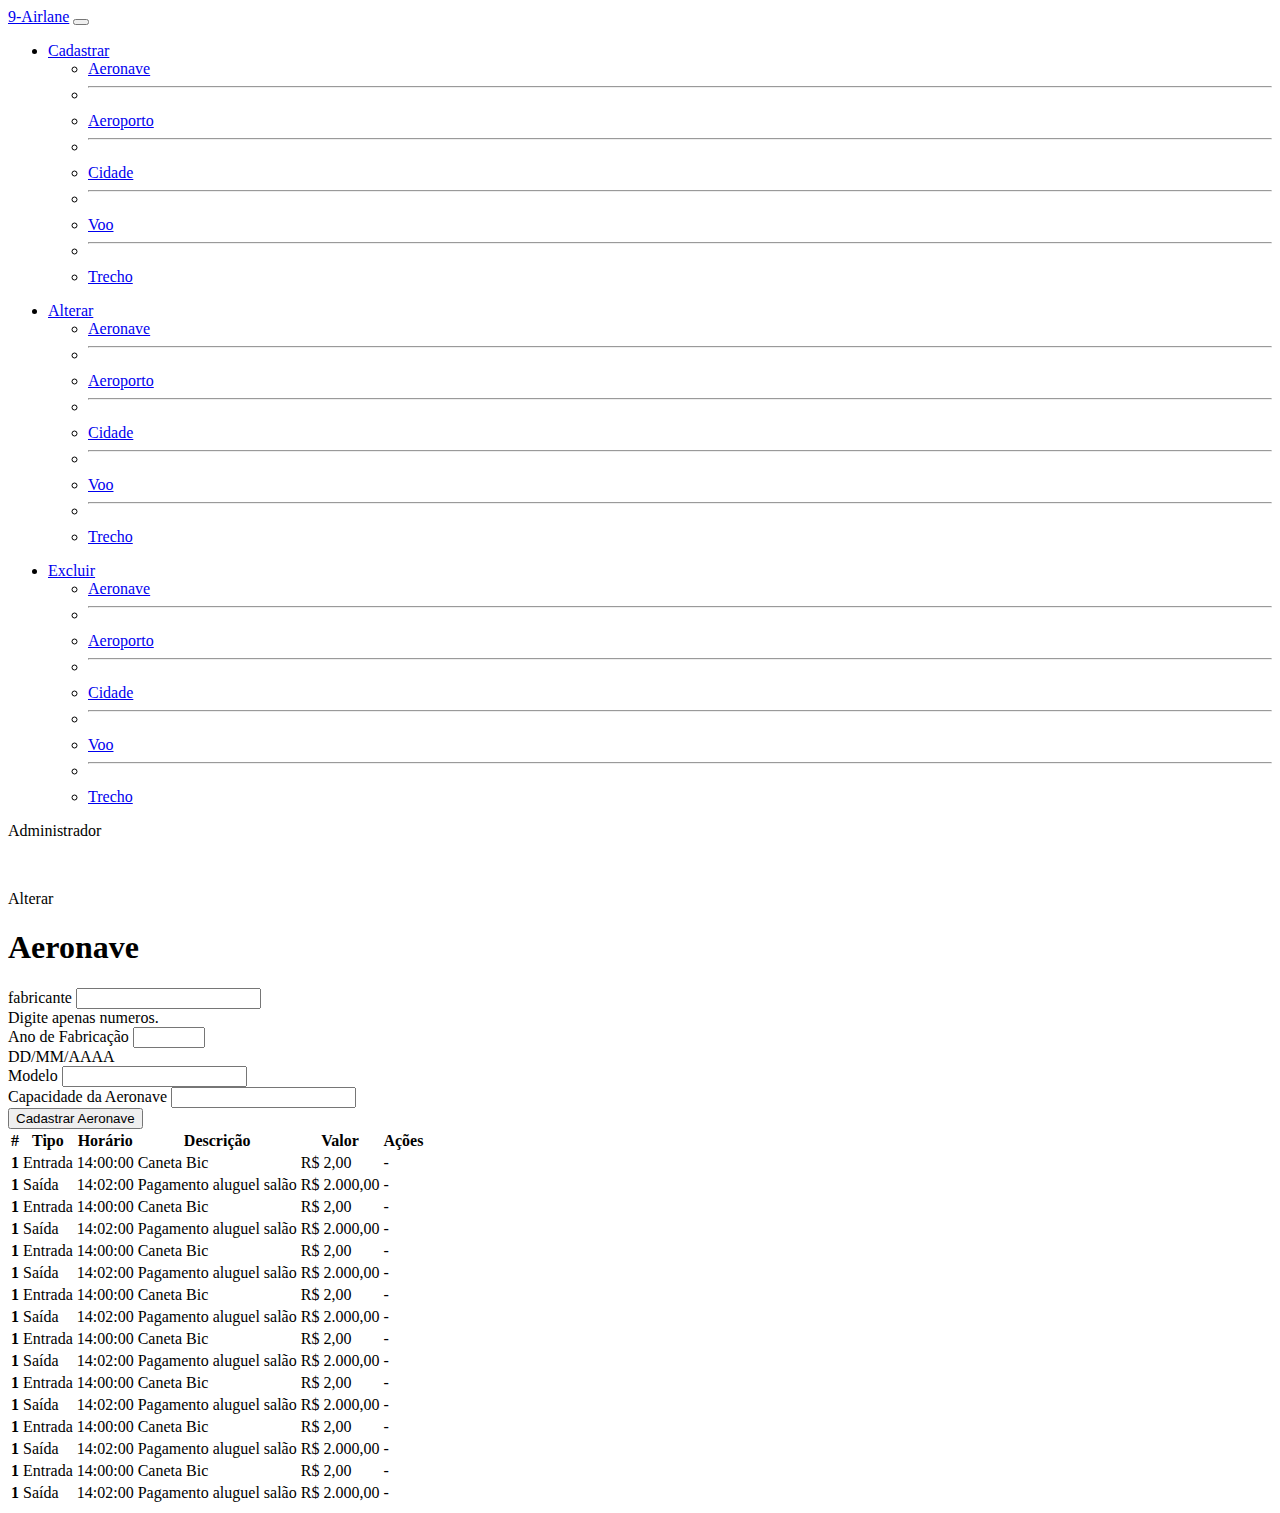
<file: adm/Alterar/Aaeronave.html>
<!-- made by Erico-->
<!DOCTYPE html>
<html lang="pt">
  <head>
    <meta charset="utf-8">
    <meta name="viewport" content="width=device-width, initial-scale=1">
    <title>Bootstrap demo</title>
    <link href="https://cdn.jsdelivr.net/npm/bootstrap@5.3.2/dist/css/bootstrap.min.css" rel="stylesheet" integrity="sha384-T3c6CoIi6uLrA9TneNEoa7RxnatzjcDSCmG1MXxSR1GAsXEV/Dwwykc2MPK8M2HN" crossorigin="anonymous">
    <script type="text/javascript" src="/js/script.js" defer></script>
  </head>
  <body data-bs-theme="dark">
    <script src="https://cdn.jsdelivr.net/npm/bootstrap@5.3.2/dist/js/bootstrap.bundle.min.js" integrity="sha384-C6RzsynM9kWDrMNeT87bh95OGNyZPhcTNXj1NW7RuBCsyN/o0jlpcV8Qyq46cDfL" crossorigin="anonymous"></script>
    <nav class="navbar navbar-expand-lg bg-body-tertiary">
        <div class="container-fluid"> <!-- container fluído é que um elemento vai ficar do lado do outro -->
          <a class="navbar-brand" href="/pagina_principal.html">9-Airlane</a>
          <button class="navbar-toggler" type="button" data-bs-toggle="collapse" data-bs-target="#navbarSupportedContent" aria-controls="navbarSupportedContent" aria-expanded="false" aria-label="Toggle navigation">
            <span class="navbar-toggler-icon"></span>
          </button>
          <div class="collapse navbar-collapse" id="navbarSupportedContent">
            <ul class="navbar-nav me-auto mb-2 mb-lg-0">
              <li class="nav-item dropdown">
                <a class="nav-link dropdown-toggle" href="#" role="button" data-bs-toggle="dropdown" aria-expanded="false">
                  Cadastrar
                </a>
                <ul class="dropdown-menu">
        
                  <li><a class="dropdown-item" href="/adm/Cadastro/CAeronave.html">Aeronave</a></li>
                  <li><hr class="dropdown-divider"></li>
                  <li><a class="dropdown-item" href="/adm/Cadastro/Caeroporto.html">Aeroporto</a></li>
                  <li><hr class="dropdown-divider"></li>
                  <li><a class="dropdown-item" href="/adm/Cadastro/CCidades.html">Cidade</a></li>
                  <li><hr class="dropdown-divider"></li>
                  <li><a class="dropdown-item" href="/adm/Cadastro/Cvoos.html">Voo</a></li>
                  <li><hr class="dropdown-divider"></li>
                  <li><a class="dropdown-item" href="/adm/Cadastro/Ctrecho.html">Trecho</a></li>
                
                </ul>
              </li>
            </ul>

            <ul class="navbar-nav me-auto mb-2 mb-lg-0">
              <li class="nav-item dropdown">
                <a class="nav-link dropdown-toggle" href="#" role="button" data-bs-toggle="dropdown" aria-expanded="false">
                  Alterar
                </a>
                <ul class="dropdown-menu">
        
               
                  <li><a class="dropdown-item" href="/adm/Cadastro/CAeronave.html">Aeronave</a></li>
                  <li><hr class="dropdown-divider"></li>
                  <li><a class="dropdown-item" href="/adm/Cadastro/Caeroporto.html">Aeroporto</a></li>
                  <li><hr class="dropdown-divider"></li>
                  <li><a class="dropdown-item" href="/adm/Cadastro/CCidades.html">Cidade</a></li>
                  <li><hr class="dropdown-divider"></li>
                  <li><a class="dropdown-item" href="/adm/Cadastro/Cvoos.html">Voo</a></li>
                  <li><hr class="dropdown-divider"></li>
                  <li><a class="dropdown-item" href="/adm/Cadastro/Ctrecho.html">Trecho</a></li>
                
                </ul>
              </li>
            </ul>

            <ul class="navbar-nav me-auto mb-2 mb-lg-0">
              <li class="nav-item dropdown">
                <a class="nav-link dropdown-toggle" href="#" role="button" data-bs-toggle="dropdown" aria-expanded="false">
                  Excluir
                </a>
                <ul class="dropdown-menu">
        
                
                  <li><a class="dropdown-item" href="/adm/Cadastro/CAeronave.html">Aeronave</a></li>
                  <li><hr class="dropdown-divider"></li>
                  <li><a class="dropdown-item" href="/adm/Cadastro/Caeroporto.html">Aeroporto</a></li>
                  <li><hr class="dropdown-divider"></li>
                  <li><a class="dropdown-item" href="/adm/Cadastro/CCidades.html">Cidade</a></li>
                  <li><hr class="dropdown-divider"></li>
                  <li><a class="dropdown-item" href="/adm/Cadastro/Cvoos.html">Voo</a></li>
                  <li><hr class="dropdown-divider"></li>
                  <li><a class="dropdown-item" href="/adm/Cadastro/Ctrecho.html">Trecho</a></li>
                
                </ul>
              </li>
            </ul>
            <span class="navbar-text" style="margin-right: 10px">
                Administrador
              </span>
          </div>
        </div>
    </nav>
    <div class="container" style="margin-top:50px">
        <div class="rox">
            <div class="tituloFuncao"><span>Alterar</span><h1>Aeronave</h1></div>
        </div>
        <div class="row">
          <div class="col-md-4"> <!-- md-4 é o tamanho da tabelha, são 12 unidades ao todo -->
            <!-- aqui vai o form -->
            <form>
             <div  id="aeronaves" class="form-container">
                <div class="mb-3">
                  <label for="txtValor" class="form-label">fabricante</label>   
                  <input type="text" class="form-control" id="fabricante" aria-describedby="emailHelp">
                  <div id="valorHelp" class="form-text">Digite apenas numeros.</div>
                </div>
                <div class="mb-3">
                    <label for="txtValor" class="form-label">Ano de Fabricação</label>
                    <input type="number" class="form-control" id="ano_de_fabricação" aria-describedby="emailHelp" min="0" max="2025" maxlength="4">
                    <div id="valorHelp" class="form-text">DD/MM/AAAA</div>
                  </div>
                <div class="mb-3">
                  <label for="txtDescricao" class="form-label">Modelo</label>
                  <input type="text" class="form-control" id="modelo">
                </div>
                <div class="mb-3">
                    <label for="txtDescricao" class="form-label">Capacidade da Aeronave</label>
                    <input type="text" class="form-control" id="qtdAssento">
                  </div>
                <button   id="btncadastro" >Cadastrar Aeronave</button>
              </div>
              </form>
          </div>
          <div class="col-md-8">
            <!-- aqui vai a tabela de lançamentos -->
            <table class="table table-dark table-striped">
                <thead>
                  <tr>
                    <th scope="col">#</th>
                    <th scope="col">Tipo</th>
                    <th scope="col">Horário</th>
                    <th scope="col">Descrição</th>
                    <th scope="col" class="text-end">Valor</th>
                    <th scope="col" class="text-center">Ações</th>
                  </tr>
                </thead>
                <tbody>
                  <tr>
                    <th scope="row">1</th>
                    <td>Entrada</td>
                    <td>14:00:00</td>
                    <td>Caneta Bic</td>
                    <td class="text-end">R$ 2,00</td>
                    <td class="text-center">-</td>
                  </tr>
                  <tr>
                    <th scope="row">1</th>
                    <td>Saída</td>
                    <td>14:02:00</td>
                    <td>Pagamento aluguel salão</td>
                    <td class="text-end">R$ 2.000,00</td>
                    <td class="text-center">-</td>
                  </tr>
                  <tr>
                    <th scope="row">1</th>
                    <td>Entrada</td>
                    <td>14:00:00</td>
                    <td>Caneta Bic</td>
                    <td class="text-end">R$ 2,00</td>
                    <td class="text-center">-</td>
                  </tr>
                  <tr>
                    <th scope="row">1</th>
                    <td>Saída</td>
                    <td>14:02:00</td>
                    <td>Pagamento aluguel salão</td>
                    <td class="text-end">R$ 2.000,00</td>
                    <td class="text-center">-</td>
                  </tr>
                  <tr>
                    <th scope="row">1</th>
                    <td>Entrada</td>
                    <td>14:00:00</td>
                    <td>Caneta Bic</td>
                    <td class="text-end">R$ 2,00</td>
                    <td class="text-center">-</td>
                  </tr>
                  <tr>
                    <th scope="row">1</th>
                    <td>Saída</td>
                    <td>14:02:00</td>
                    <td>Pagamento aluguel salão</td>
                    <td class="text-end">R$ 2.000,00</td>
                    <td class="text-center">-</td>
                  </tr>
                  <tr>
                    <th scope="row">1</th>
                    <td>Entrada</td>
                    <td>14:00:00</td>
                    <td>Caneta Bic</td>
                    <td class="text-end">R$ 2,00</td>
                    <td class="text-center">-</td>
                  </tr>
                  <tr>
                    <th scope="row">1</th>
                    <td>Saída</td>
                    <td>14:02:00</td>
                    <td>Pagamento aluguel salão</td>
                    <td class="text-end">R$ 2.000,00</td>
                    <td class="text-center">-</td>
                  </tr>
                  <tr>
                    <th scope="row">1</th>
                    <td>Entrada</td>
                    <td>14:00:00</td>
                    <td>Caneta Bic</td>
                    <td class="text-end">R$ 2,00</td>
                    <td class="text-center">-</td>
                  </tr>
                  <tr>
                    <th scope="row">1</th>
                    <td>Saída</td>
                    <td>14:02:00</td>
                    <td>Pagamento aluguel salão</td>
                    <td class="text-end">R$ 2.000,00</td>
                    <td class="text-center">-</td>
                  </tr>
                  <tr>
                    <th scope="row">1</th>
                    <td>Entrada</td>
                    <td>14:00:00</td>
                    <td>Caneta Bic</td>
                    <td class="text-end">R$ 2,00</td>
                    <td class="text-center">-</td>
                  </tr>
                  <tr>
                    <th scope="row">1</th>
                    <td>Saída</td>
                    <td>14:02:00</td>
                    <td>Pagamento aluguel salão</td>
                    <td class="text-end">R$ 2.000,00</td>
                    <td class="text-center">-</td>
                  </tr>
                  <tr>
                    <th scope="row">1</th>
                    <td>Entrada</td>
                    <td>14:00:00</td>
                    <td>Caneta Bic</td>
                    <td class="text-end">R$ 2,00</td>
                    <td class="text-center">-</td>
                  </tr>
                  <tr>
                    <th scope="row">1</th>
                    <td>Saída</td>
                    <td>14:02:00</td>
                    <td>Pagamento aluguel salão</td>
                    <td class="text-end">R$ 2.000,00</td>
                    <td class="text-center">-</td>
                  </tr>
                  <tr>
                    <th scope="row">1</th>
                    <td>Entrada</td>
                    <td>14:00:00</td>
                    <td>Caneta Bic</td>
                    <td class="text-end">R$ 2,00</td>
                    <td class="text-center">-</td>
                  </tr>
                  <tr>
                    <th scope="row">1</th>
                    <td>Saída</td>
                    <td>14:02:00</td>
                    <td>Pagamento aluguel salão</td>
                    <td class="text-end">R$ 2.000,00</td>
                    <td class="text-center">-</td>
                  </tr>
                </tbody>
              </table>
          </div>
        </div>
      </div>
  </body>
</html>
</file>
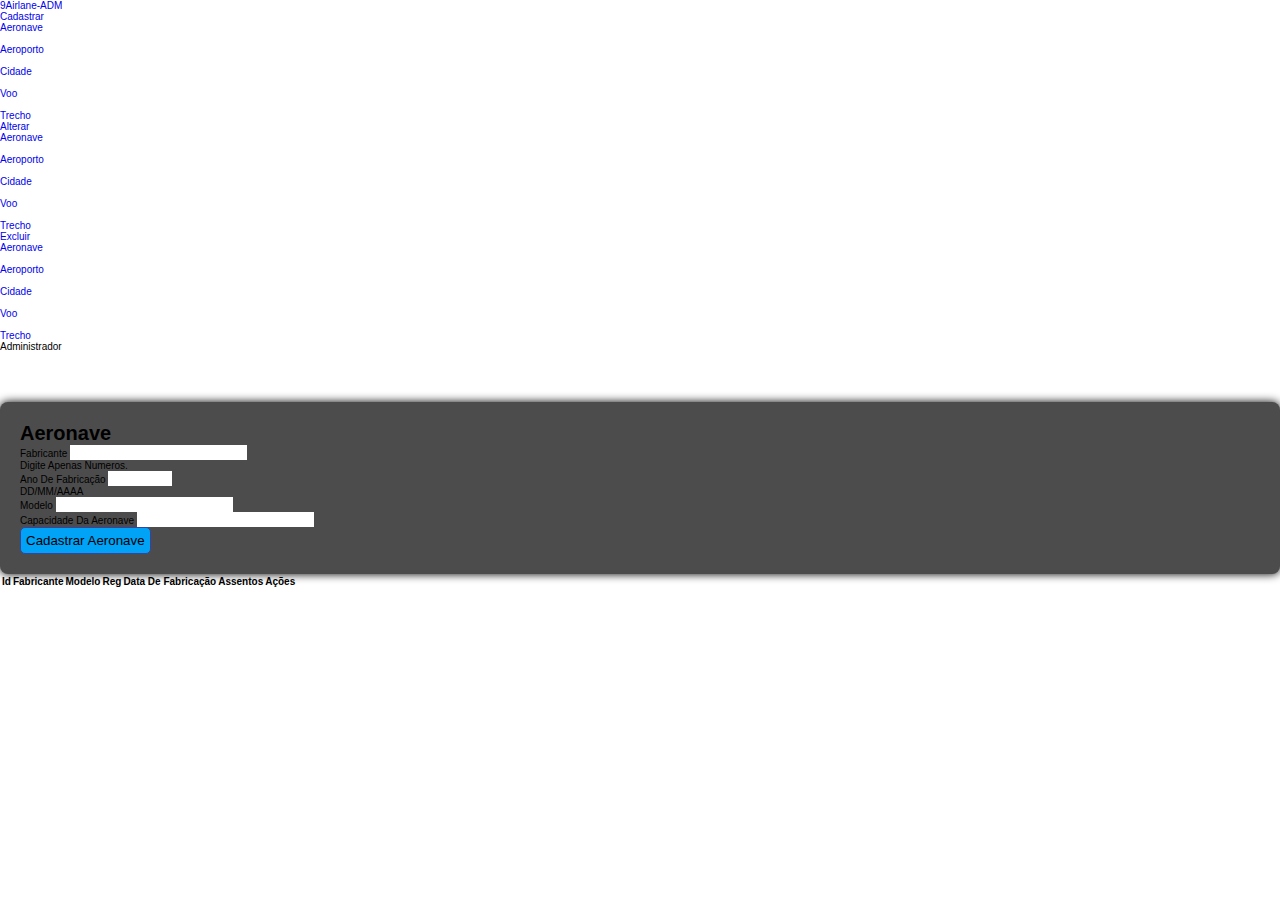
<file: adm/Cadastro/CAeronave.html>
<!-- all code was (Made by Vitor Hugo Amaro) -->
<!DOCTYPE html>
<html lang="pt">
  <head> <!-- CABEÇALHO DO PROJETO-->
    <meta charset="utf-8">
    <meta name="viewport" content="width=device-width, initial-scale=1">
    <link rel="icon" href="/index/image/airplane-solid (2).svg" type="image/x-icon">

    <title>Aeronave.adm</title> <!--nome da pagina-->
    <!-- links de referencias 
    - bootraps
    - javascripr -> alguns estão no index/js/script.js r outras estão vinculadas no bootstrap
    - css  -> alguns estilos estão no index/css/stylr.css e outras estão vinculadas ao bootstrap-->
    <link href="https://cdn.jsdelivr.net/npm/bootstrap@5.3.2/dist/css/bootstrap.min.css" rel="stylesheet" integrity="sha384-T3c6CoIi6uLrA9TneNEoa7RxnatzjcDSCmG1MXxSR1GAsXEV/Dwwykc2MPK8M2HN" crossorigin="anonymous">
    <script type="text/javascript" src="/js/script.js" defer></script>
    <link rel="stylesheet" href="/index/css/style.css" />
  </head>  <!-- FIM DO HEAD ===============================================================================================================================================================-->
  <!-- AQUI COMEÇA O BODY ========================================================================================================================================================-->
  <body data-bs-theme="dark"> <!-- CORPO DO PROJETO-->
    <script src="https://cdn.jsdelivr.net/npm/bootstrap@5.3.2/dist/js/bootstrap.bundle.min.js" integrity="sha384-C6RzsynM9kWDrMNeT87bh95OGNyZPhcTNXj1NW7RuBCsyN/o0jlpcV8Qyq46cDfL" crossorigin="anonymous"></script>
  <!-- COMEÇO DO  NAVBAR ==========================================================================================================================================================-->  
    <nav class="navbar navbar-expand-lg bg-body-tertiary"> 
        <div class="container-fluid"> <!-- container fluído é que um elemento vai ficar do lado do outro -->
          <a class="navbar-brand" href="/pagina_principal.html">9Airlane-ADM</a><!-- esra titulo esta programado para quando for clicado voltar para pagina principal, atraves do href, tendo em vista que ele é um hiperlink-->
          <button class="navbar-toggler" type="button" data-bs-toggle="collapse" data-bs-target="#navbarSupportedContent" aria-controls="navbarSupportedContent" aria-expanded="false" aria-label="Toggle navigation">
            <span class="navbar-toggler-icon"></span>  <!-- BOTÃO TIPO DOWNDROPP COM INFORMAÇÕES QUE CONTEM OUTRAS PÁGINAS DE CADASTRO-->
          </button>
          <div class="collapse navbar-collapse" id="navbarSupportedContent">
            <ul class="navbar-nav me-auto mb-2 mb-lg-0">
              <li class="nav-item dropdown">
                <a class="nav-link dropdown-toggle" href="#" role="button" data-bs-toggle="dropdown" aria-expanded="false">
                  Cadastrar
                </a> 
                <!-- TABELA QUE VEM OS HIPERSLINKS DAS OUTRAS PAGINAS-->
                <ul class="dropdown-menu">
                  <li><a class="dropdown-item" href="/adm/Cadastro/CAeronave.html">Aeronave</a></li>
                  <li><hr class="dropdown-divider"></li>
                  <li><a class="dropdown-item" href="/adm/Cadastro/Caeroporto.html">Aeroporto</a></li>
                  <li><hr class="dropdown-divider"></li>
                  <li><a class="dropdown-item" href="/adm/Cadastro/CCidades.html">Cidade</a></li>
                  <li><hr class="dropdown-divider"></li>
                  <li><a class="dropdown-item" href="/adm/Cadastro/Cvoos.html">Voo</a></li>
                  <li><hr class="dropdown-divider"></li>
                  <li><a class="dropdown-item" href="/adm/Cadastro/Ctrecho.html">Trecho</a></li>
                
                </ul>
              </li>
            </ul>

            <ul class="navbar-nav me-auto mb-2 mb-lg-0">
              <li class="nav-item dropdown">
                <a class="nav-link dropdown-toggle" href="#" role="button" data-bs-toggle="dropdown" aria-expanded="false">
                  Alterar
                </a>
                <ul class="dropdown-menu">
        
               
                  <li><a class="dropdown-item" href="/adm/Cadastro/CAeronave.html">Aeronave</a></li>
                  <li><hr class="dropdown-divider"></li>
                  <li><a class="dropdown-item" href="/adm/Cadastro/Caeroporto.html">Aeroporto</a></li>
                  <li><hr class="dropdown-divider"></li>
                  <li><a class="dropdown-item" href="/adm/Cadastro/CCidades.html">Cidade</a></li>
                  <li><hr class="dropdown-divider"></li>
                  <li><a class="dropdown-item" href="/adm/Cadastro/Cvoos.html">Voo</a></li>
                  <li><hr class="dropdown-divider"></li>
                  <li><a class="dropdown-item" href="/adm/Cadastro/Ctrecho.html">Trecho</a></li>
                
                </ul>
              </li>
            </ul>

            <ul class="navbar-nav me-auto mb-2 mb-lg-0">
              <li class="nav-item dropdown">
                <a class="nav-link dropdown-toggle" href="#" role="button" data-bs-toggle="dropdown" aria-expanded="false">
                  Excluir
                </a>
                <ul class="dropdown-menu">
        
                
                  <li><a class="dropdown-item" href="/adm/Cadastro/CAeronave.html">Aeronave</a></li>
                  <li><hr class="dropdown-divider"></li>
                  <li><a class="dropdown-item" href="/adm/Cadastro/Caeroporto.html">Aeroporto</a></li>
                  <li><hr class="dropdown-divider"></li>
                  <li><a class="dropdown-item" href="/adm/Cadastro/CCidades.html">Cidade</a></li>
                  <li><hr class="dropdown-divider"></li>
                  <li><a class="dropdown-item" href="/adm/Cadastro/Cvoos.html">Voo</a></li>
                  <li><hr class="dropdown-divider"></li>
                  <li><a class="dropdown-item" href="/adm/Cadastro/Ctrecho.html">Trecho</a></li>
                
                </ul>
              </li>
            </ul>
            <span class="navbar-text" style="margin-right: 10px">
                Administrador
              </span>
          </div>
          
        </div>
    </nav>
  <!--  FIM DA NAVBAR ============================================================================================================================================================== -->
<!--  FORMULARIO DE CADASTRO ======================================================================================================================================================= -->
    <div class="container" style="margin-top:50px;"> <!--CONTANIER GLOBAL (QUE ENGLOBA TOADAS AS DIVS)-->
        
        <div class="row"><!-- LINHAS DE DADOS-->
          <div class="col-md-4" style=" background-color: rgb(76, 76, 76);
          padding: 20px;
          border-radius: 8px;
          box-shadow: 0 0 10px black;
          border:black">
          <div class="rox"> <!-- LINHA DE TITULO-->
            <h1>Aeronave</h1>
          </div> <!-- md-4 é o tamanho da tabelha, são 12 unidades ao todo -->
            <form > <!-- INICO DO FORMULARIO-->
<!--  CONTANIER DA AERONAVE ----------------------------------------------------------------------------------------------------------------------------------------------------->
<!-- TODAS AS AS INFORMAÇÕES TEM SUAS PRÓPRIAS DIVIS PRA SER MANIPULADAS DE FORMA SINGULAR, MENOS O BOTÃO QUE TEM SEU PAI ESTE CONTANIER -->
             <div  id="aeronaves" class="form-container">
                <div class="mb-3 styu">  <!--CONTANIER DO FABRICANTE FICA AQUI-->
                  <label for="txtValor" class="form-label">fabricante</label>   
                  <input type="text" class="form-control" id="fabricante" aria-describedby="emailHelp">
                  <div id="valorHelp" class="form-text">Digite apenas numeros.</div>
                </div>
                <div class="mb-3"> <!-- CONTANIER DO ANO DE FABRICAÇÃO-->
                <label for="txtValor" class="form-label">Ano de Fabricação</label> 
                    <input type="number" class="form-control" id="ano_de_fabricação" aria-describedby="emailHelp" min="0" max="2025" maxlength="4">
                    <div id="valorHelp" class="form-text">DD/MM/AAAA</div>
                  </div>
                <div class="mb-3"><!-- CONTANIER DO MODELO-->
                  <label for="txtDescricao" class="form-label">Modelo</label>
                  <input type="text" class="form-control" id="modelo">
                </div>
                <div class="mb-3"><!-- CONTANIER DO QUANTIDA DE ASSENTOS-->
                    <label for="txtDescricao" class="form-label">Capacidade da Aeronave</label>
                    <input type="text" class="form-control" id="qtdAssento">
                  </div>
                <button class="btncadastro"  id="btncadastro" >Cadastrar Aeronave</button>
              </div>
              </form>
          </div>
<!--  FIM DO  CONTANIER DA AERONAVE --------------------------------------------------------------------------------------------------------------------------------------------- -->

<!--  TABELA DE CONSULTA E AÇÕES DAS INFORMAÇÕES ================================================================================================================================ -->
          <div class="col-md-8" style="border:1px; " ><!-- CONTANIER DA TABELA-->
            <!-- aqui vai a tabela de lançamentos -->
            <table class="table table-dark table-striped" id="listagem-aeronaves">
<!--  COLUNA DA TABELA--> <thead>
                  <tr>
                    <th scope="col">Id</th>
                    <th scope="col">Fabricante</th>
                    <th scope="col">modelo</th>
                    <th scope="col" class="text-center">Reg</th>
                    <th scope="col" class="text-start">data de fabricação</th>
                    <th scope="col" class="text-center">Assentos</th>
                    <th scope="col" class="text-center">Ações</th>
                  </tr>
                </thead> 
<!-- LINHAS DA TABELA--> <tbody id="aeronave"> <!--AS INFORMAÇÕES SERAM ACRESENTADAS DINAMICAMENTE ATRÁVES DO CODIGO  /JS/SCRIPT.JS-->
                </tbody>
              </table>
          </div>
        </div>
      </div>
  </body>
</html>
</file>
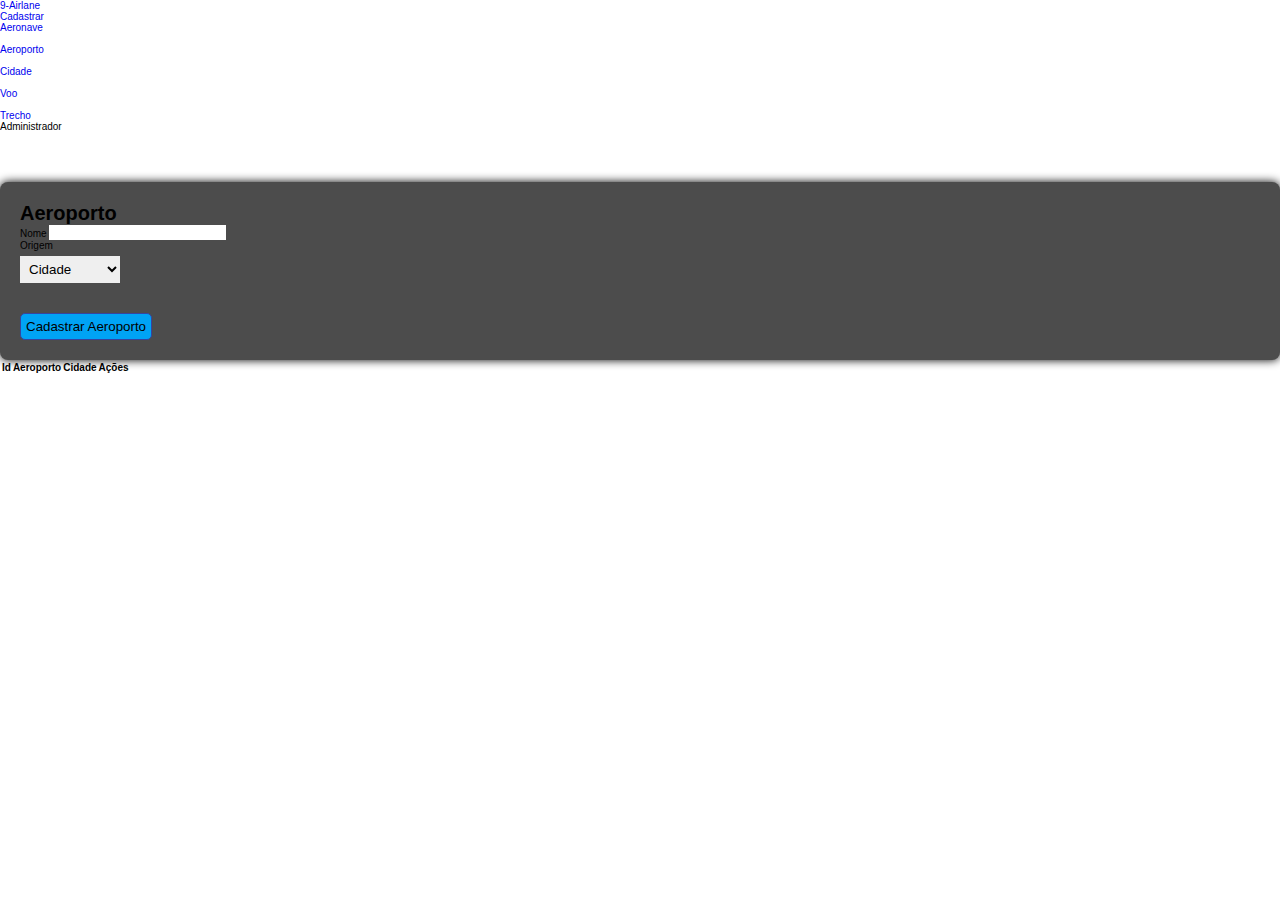
<file: adm/Cadastro/Caeroporto.html>
<!-- all code was (Made by Vitor Hugo Amaro) -->
<!DOCTYPE html>
<html lang="pt">
  <head><!-- INÍCIO DO CABEÇALHO ==================================================================================================================================================-->
    <meta charset="utf-8">
    <meta name="viewport" content="width=device-width, initial-scale=1">
    <title>aeroporto.adm</title>
    <!-- DECLARAÇÃO DE LIKS DE REFERÊNCIA
      - BOOTSTRAP
      - JAVASCRIPT -> Algmas Funçoes estão ligadas ao bootstrap e outras esão ligadas a pagina index/js/javascript.js
      a declaração do javascript bootstrap esta no <body>
           -->
    <link href="https://cdn.jsdelivr.net/npm/bootstrap@5.3.2/dist/css/bootstrap.min.css" rel="stylesheet" integrity="sha384-T3c6CoIi6uLrA9TneNEoa7RxnatzjcDSCmG1MXxSR1GAsXEV/Dwwykc2MPK8M2HN" crossorigin="anonymous">
    <link rel="stylesheet" href="/index/css/style.css">
    <link rel="icon" href="/index/image/airplane-solid (2).svg" type="image/x-icon">
    <script type="text/javascript" src="/js/aeroporto.js" defer></script>
    <style>
      footer {
        margin-top: 538px;
        text-align: center;
        padding: 3px;
        background-color:#41464b;
        color: white;
        height: 57px;
      }
      </style>
  </head><!-- FINAL DO CABEÇALHO ==================================================================================================================================================-->
  <body data-bs-theme="dark"><!-- classe que classifica o tema escuro-->
    <script src="https://cdn.jsdelivr.net/npm/bootstrap@5.3.2/dist/js/bootstrap.bundle.min.js" integrity="sha384-C6RzsynM9kWDrMNeT87bh95OGNyZPhcTNXj1NW7RuBCsyN/o0jlpcV8Qyq46cDfL" crossorigin="anonymous"></script>
    
    <nav class="navbar navbar-expand-lg bg-body-tertiary"><!-- inicio da navBar ======================================================================================================-->
        <div class="container-fluid"> <!-- container fluído é que um elemento vai ficar do lado do outro -->
          <a class="navbar-brand" href="/pagina_principal.html">9-Airlane</a> <!-- superlink que referencia a pasta da pagina principal-->
          <button class="navbar-toggler" type="button" data-bs-toggle="collapse" data-bs-target="#navbarSupportedContent" aria-controls="navbarSupportedContent" aria-expanded="false" aria-label="Toggle navigation">
            <span class="navbar-toggler-icon"></span> <!-- BOTÃO que tem um  SPAN COM A CLASSE  DOWNDROPP COM INFORMAÇÕES QUE CONTEM OUTRAS PÁGINAS DE CADASTRO-->
          </button>
          <div class="collapse navbar-collapse" id="navbarSupportedContent"> <!-- CONTANIER DO  TABELA  DE CONSULTAS E AÇÕES-->
            <ul class="navbar-nav me-auto mb-2 mb-lg-0"><!-- INICIO DA LISTA TIPO -->
              <li class="nav-item dropdown">
                <a class="nav-link dropdown-toggle" href="#" role="button" data-bs-toggle="dropdown" aria-expanded="false">
                  Cadastrar
                </a>
                <ul class="dropdown-menu"> <!-- tipo ul pois não havera alterações as informaçõoes são Imutaveis-->
        
                  <li><a class="dropdown-item" href="/adm/Cadastro/CAeronave.html">Aeronave</a></li>
                  <li><hr class="dropdown-divider"></li>
                  <li><a class="dropdown-item" href="/adm/Cadastro/Caeroporto.html">Aeroporto</a></li>
                  <li><hr class="dropdown-divider"></li>
                  <li><a class="dropdown-item" href="/adm/Cadastro/CCidades.html">Cidade</a></li>
                  <li><hr class="dropdown-divider"></li>
                  <li><a class="dropdown-item" href="/adm/Cadastro/Cvoos.html">Voo</a></li>
                  <li><hr class="dropdown-divider"></li>
                  <li><a class="dropdown-item" href="/adm/Cadastro/Ctrecho.html">Trecho</a></li>
                
                </ul>
              </li>
            </ul>

  

         
            <span class="navbar-text" style="margin-right: 10px">
                Administrador
              </span>
          </div>
        </div>
    </nav><!-- FIM DA  NAVBAR ======================================================================================================================================================-->
    <div class="container" style="margin-top:50px"><!-- INICIO DO CONTANIER  =======================================================================================================--> 
        <div class="row"> 
          <div class="col-md-4" style=" background-color: rgb(76,76,76);
          padding: 20px;
          border-radius: 8px;
          box-shadow: 0 0 10px black;
          border:black">
          <div class="rox"> 
              <h1>Aeroporto</h1>
            </div><!-- ROW CONTANIER DATA-->
            <!-- md-4 é o tamanho da tabelha, são 12 unidades ao todo -->
            <!-- aqui vai o form -->
            <form><!-- COMEÇO DO FORMULÁRIO ========================================================================================================================================-->
                <div id="Aeroporto"class="mb-3"> <!-- CONTANIER QUE SEGURAN O INPUT E LABEL DO NOME-->
                    <p>
                    <label for="aeroporto" class="form-label">Nome</label>
                    <input type="text" class="form-control" id="aeroporto" name="aeroporto"><br><!-- INFORMAÇÃO DO INPUT É PEGO PELO JAVSCRIPT E MANIPULADO E ENVIADO PARA API-->
                </p>
                </div>
                <div  style="display: block; margin-bottom: 30px;"  class="selectCidadeOrigem">
                  <div style="margin-bottom: 5px;"><label for="origem">Origem</label></div>
                  <select  style="padding: 5px; width:100px;" name="origem" id="origem" required> 
                    <option value="*">Cidade </option>
                  </select>
                </div>
        
                    <button  class="btncadastro" id="btnCadastrarAeroporto">Cadastrar aeroporto</button><br><!-- EXISTE UM LISTENER ONVINDO QUANDO SERÁ CLICADO PARA PEGAR OS VALORES  DO INPUT-->
              </form><!--FINAL DO FORMULÁRIO===================================================================================================================================== -->
          </div>
          <div class="col-md-8"><!-- CONTANIER DA TABLE DE CONSULTAS E AÇÕES -->
            <table class="table table-dark table-striped" id="listagem-aeroporto">
                <thead><!-- CABEÇALHO DA TABLE-->
                  <tr>
                    <th scope="col">id</th>
                    <th scope="col">Aeroporto</th>
                    <th scope="col">Cidade</th>
                    <th scope="col" class="text-center">Ações</th>
                  </tr>
                  <!-- adicionar uma coluna de cidade -->
                </thead>
<!-- CORPO DA TABLE--><tbody id="aeroportoLista">  <!--  AS INFORMAÇÕES SERÃO ADICIONADAS DINAMECAMENTE DE ACORDO COM  A TABELA DE AEROPORTOS NO BD SQL ORACLE--> 
                </tbody>
              </table>
          </div>
        </div>
      </div>
  </body>

</html>
</file>
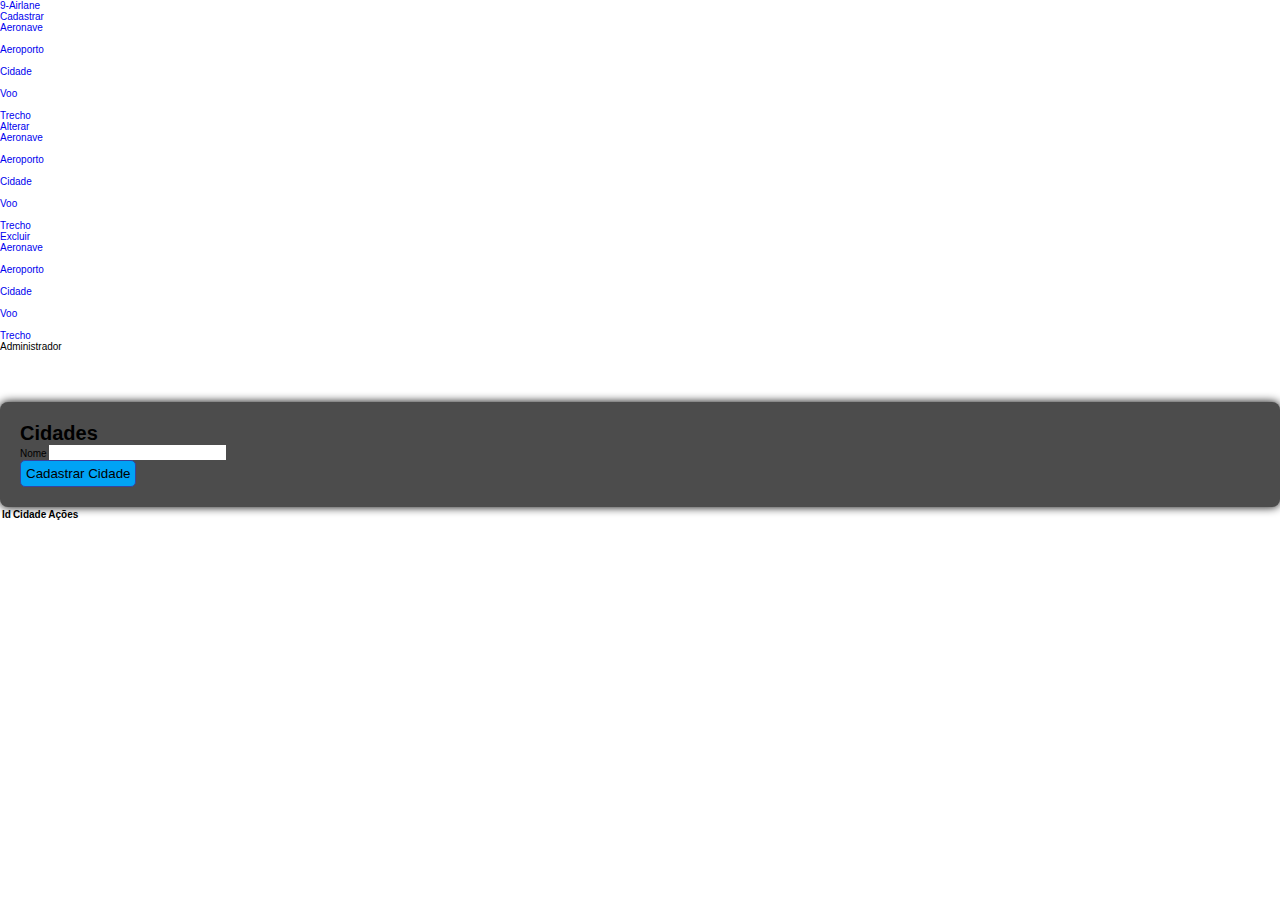
<file: adm/Cadastro/CCidades.html>
<!-- all code was (Made by Vitor Hugo Amaro) -->
<!DOCTYPE html>
<html lang="pt">
  <head>
    <meta charset="utf-8">
    <meta name="viewport" content="width=device-width, initial-scale=1">
    <title>cidade.adm</title>
    <link href="https://cdn.jsdelivr.net/npm/bootstrap@5.3.2/dist/css/bootstrap.min.css" rel="stylesheet" integrity="sha384-T3c6CoIi6uLrA9TneNEoa7RxnatzjcDSCmG1MXxSR1GAsXEV/Dwwykc2MPK8M2HN" crossorigin="anonymous">
    <script type="text/javascript" src="/js/cidade.js" defer></script>
    <link rel="stylesheet" href="/index/css/style.css">
    <link rel="icon" href="/index/image/airplane-solid (2).svg" type="image/x-icon">
  </head>
  <body data-bs-theme="dark">
    <script src="https://cdn.jsdelivr.net/npm/bootstrap@5.3.2/dist/js/bootstrap.bundle.min.js" integrity="sha384-C6RzsynM9kWDrMNeT87bh95OGNyZPhcTNXj1NW7RuBCsyN/o0jlpcV8Qyq46cDfL" crossorigin="anonymous"></script>
    <nav class="navbar navbar-expand-lg bg-body-tertiary">
        <div class="container-fluid"> <!-- container fluído é que um elemento vai ficar do lado do outro -->
          <a class="navbar-brand" href="/pagina_principal.html">9-Airlane</a>
          <button class="navbar-toggler" type="button" data-bs-toggle="collapse" data-bs-target="#navbarSupportedContent" aria-controls="navbarSupportedContent" aria-expanded="false" aria-label="Toggle navigation">
            <span class="navbar-toggler-icon"></span>
          </button>
          <div class="collapse navbar-collapse" id="navbarSupportedContent">
            <ul class="navbar-nav me-auto mb-2 mb-lg-0">
              <li class="nav-item dropdown">
                <a class="nav-link dropdown-toggle" href="#" role="button" data-bs-toggle="dropdown" aria-expanded="false">
                  Cadastrar
                </a>
                <ul class="dropdown-menu">
        
                  <li><a class="dropdown-item" href="/adm/Cadastro/CAeronave.html">Aeronave</a></li>
                  <li><hr class="dropdown-divider"></li>
                  <li><a class="dropdown-item" href="/adm/Cadastro/Caeroporto.html">Aeroporto</a></li>
                  <li><hr class="dropdown-divider"></li>
                  <li><a class="dropdown-item" href="/adm/Cadastro/CCidades.html">Cidade</a></li>
                  <li><hr class="dropdown-divider"></li>
                  <li><a class="dropdown-item" href="/adm/Cadastro/Cvoos.html">Voo</a></li>
                  <li><hr class="dropdown-divider"></li>
                  <li><a class="dropdown-item" href="/adm/Cadastro/Ctrecho.html">Trecho</a></li>
                
                </ul>
              </li>
            </ul>

            <ul class="navbar-nav me-auto mb-2 mb-lg-0">
              <li class="nav-item dropdown">
                <a class="nav-link dropdown-toggle" href="#" role="button" data-bs-toggle="dropdown" aria-expanded="false">
                  Alterar
                </a>
                <ul class="dropdown-menu">
        
               
                  <li><a class="dropdown-item" href="/adm/Cadastro/CAeronave.html">Aeronave</a></li>
                  <li><hr class="dropdown-divider"></li>
                  <li><a class="dropdown-item" href="/adm/Cadastro/Caeroporto.html">Aeroporto</a></li>
                  <li><hr class="dropdown-divider"></li>
                  <li><a class="dropdown-item" href="/adm/Cadastro/CCidades.html">Cidade</a></li>
                  <li><hr class="dropdown-divider"></li>
                  <li><a class="dropdown-item" href="/adm/Cadastro/Cvoos.html">Voo</a></li>
                  <li><hr class="dropdown-divider"></li>
                  <li><a class="dropdown-item" href="/adm/Cadastro/Ctrecho.html">Trecho</a></li>
                
                </ul>
              </li>
            </ul>

            <ul class="navbar-nav me-auto mb-2 mb-lg-0">
              <li class="nav-item dropdown">
                <a class="nav-link dropdown-toggle" href="#" role="button" data-bs-toggle="dropdown" aria-expanded="false">
                  Excluir
                </a>
                <ul class="dropdown-menu">
        
                
                  <li><a class="dropdown-item" href="/adm/Cadastro/CAeronave.html">Aeronave</a></li>
                  <li><hr class="dropdown-divider"></li>
                  <li><a class="dropdown-item" href="/adm/Cadastro/Caeroporto.html">Aeroporto</a></li>
                  <li><hr class="dropdown-divider"></li>
                  <li><a class="dropdown-item" href="/adm/Cadastro/CCidades.html">Cidade</a></li>
                  <li><hr class="dropdown-divider"></li>
                  <li><a class="dropdown-item" href="/adm/Cadastro/Cvoos.html">Voo</a></li>
                  <li><hr class="dropdown-divider"></li>
                  <li><a class="dropdown-item" href="/adm/Cadastro/Ctrecho.html">Trecho</a></li>
                
                </ul>
              </li>
            </ul>
            <span class="navbar-text" style="margin-right: 10px">
                Administrador
              </span>
          </div>
        </div>
    </nav>
    <div class="container" style="margin-top:50px">
       
        <div class="row">
          <div   style=" background-color: rgb(76, 76, 76);
          padding: 20px;
          border-radius: 8px;
          box-shadow: 0 0 10px black;
          border:black"  class="col-md-4"> <!-- md-4 é o tamanho da tabelha, são 12 unidades ao todo -->
            <!-- aqui vai o form -->
           
             
                        <div class="rox">
                        <h1>Cidades</h1>
                    </div>
            
                    <p>
                        <label style="margin-bottom: 10px;"  for="cidade">nome</label>
                        <input type="text" class="form-control" id="cidade" name="cidade"><br>
                    </p>
                  <button  class="btncadastro" id="btnCadastrarCidade">Cadastrar Cidade</button><br>
                </div>
         
            
          
          <div class="col-md-8" >
            <!-- aqui vai a tabela de lançamentos -->
            <table class="table table-dark table-striped" id="listagem-cidade" >
                <thead>
                  <tr>
                    <th scope="col">id</th>
                    <th scope="col">Cidade</th>
                    <th scope="col" class="text-center">Ações</th>
                  </tr>
                </thead>
                 <tbody id="td-cidades"> 
                </tbody>
              </table>
          </div>
        </div>
      </div>
  </body>
</html>
</file>
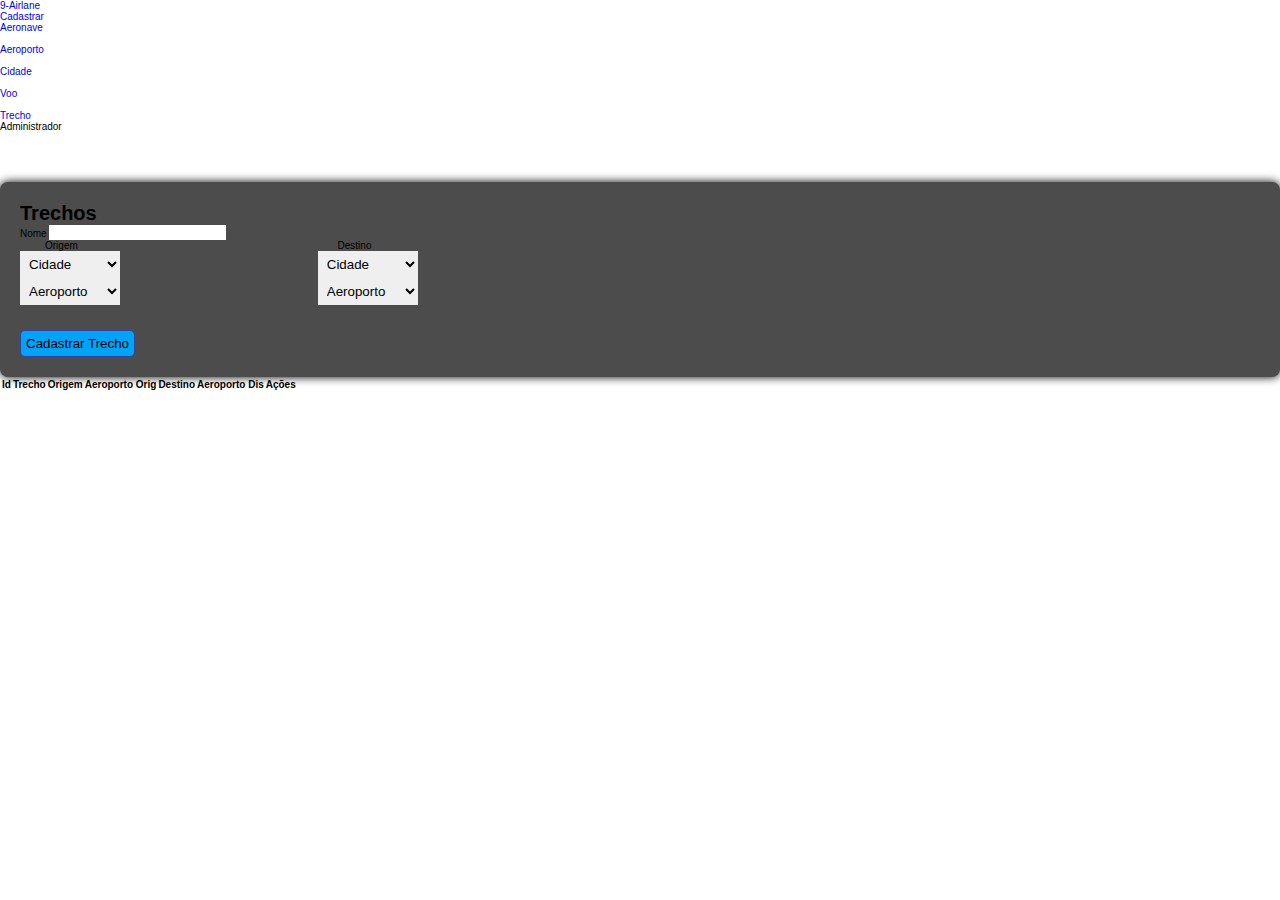
<file: adm/Cadastro/Ctrecho.html>
<!-- all code was (Made by Vitor Hugo Amaro) -->
<!DOCTYPE html>
<html lang="pt-BR">
  <head>
    <meta charset="utf-8">
    <meta name="viewport" content="width=device-width, initial-scale=1">
    <title>Trechos.adm</title>
    <link href="https://cdn.jsdelivr.net/npm/bootstrap@5.3.2/dist/css/bootstrap.min.css" rel="stylesheet" integrity="sha384-T3c6CoIi6uLrA9TneNEoa7RxnatzjcDSCmG1MXxSR1GAsXEV/Dwwykc2MPK8M2HN" crossorigin="anonymous">
    <script type="text/javascript" src="/js/trechos.js" defer></script>
    <link rel="stylesheet" href="/index/css/style.css">
    <link rel="icon" href="/index/image/airplane-solid (2).svg" type="image/x-icon">
  </head>
  <body data-bs-theme="dark">
    <script src="https://cdn.jsdelivr.net/npm/bootstrap@5.3.2/dist/js/bootstrap.bundle.min.js" integrity="sha384-C6RzsynM9kWDrMNeT87bh95OGNyZPhcTNXj1NW7RuBCsyN/o0jlpcV8Qyq46cDfL" crossorigin="anonymous"></script>
    <nav class="navbar navbar-expand-lg bg-body-tertiary">
        <div class="container-fluid"> <!-- container fluído é que um elemento vai ficar do lado do outro -->
          <a class="navbar-brand" href="/pagina_principal.html">9-Airlane</a>
          <button class="navbar-toggler" type="button" data-bs-toggle="collapse" data-bs-target="#navbarSupportedContent" aria-controls="navbarSupportedContent" aria-expanded="false" aria-label="Toggle navigation">
            <span class="navbar-toggler-icon"></span>
          </button>
          <div class="collapse navbar-collapse" id="navbarSupportedContent">
            <ul class="navbar-nav me-auto mb-2 mb-lg-0">
              <li class="nav-item dropdown">
                <a class="nav-link dropdown-toggle" href="#" role="button" data-bs-toggle="dropdown" aria-expanded="false">
                  Cadastrar
                </a>
                <ul class="dropdown-menu">
        
                  <li><a class="dropdown-item" href="/adm/Cadastro/CAeronave.html">Aeronave</a></li>
                  <li><hr class="dropdown-divider"></li>
                  <li><a class="dropdown-item" href="/adm/Cadastro/Caeroporto.html">Aeroporto</a></li>
                  <li><hr class="dropdown-divider"></li>
                  <li><a class="dropdown-item" href="/adm/Cadastro/CCidades.html">Cidade</a></li>
                  <li><hr class="dropdown-divider"></li>
                  <li><a class="dropdown-item" href="/adm/Cadastro/Cvoos.html">Voo</a></li>
                  <li><hr class="dropdown-divider"></li>
                  <li><a class="dropdown-item" href="/adm/Cadastro/Ctrecho.html">Trecho</a></li>
                
                </ul>
              </li>
            </ul>

    

      
            <span class="navbar-text" style="margin-right: 10px">
                Administrador
              </span>
          </div>
        </div>
    </nav>
    <div class="container" style="margin-top:50px">
       
        <div class="row">
          <div   style=" background-color: rgb(76, 76, 76);
          padding: 20px;
          border-radius: 8px;
          box-shadow: 0 0 10px black;
          border:black"  class="col-md-4"> <!-- md-4 é o tamanho da tabelha, são 12 unidades ao todo -->
            <!-- aqui vai o form -->
           
             
                        <div class="rox">
                        <h1>Trechos</h1>
                    </div>
            
                    <p>
                        <label style="margin-bottom: 10px;"  for="trecho">Nome</label>
                        <input type="text" class="form-control" id="trechos" name="trecho"><br>
                    </p>
                    <p>
                      <p>
                        <label for="" style="margin-right: 257px;margin-left:25px">Origem </label>
                        <label for="" >Destino </label>

                      </p>
                      <select  style="padding: 5px; width:100px; margin-right: 195px;" id="CidadeOrigem" required> 
                        <option value="*">Cidade </option>
                    </select>
                        <select  style="padding: 5px; width:100px;" name="origem" id="CidadeDestino" required> 
                      <option value="*">Cidade </option>
                    </select>
                    </p>
                    
                    <p>
                    <select  style="padding: 5px; width:100px; margin-right: 195px;" name="origem" id="AeroportoOrigem" required> 
                      <option value="*">Aeroporto </option>
                    </select>

                    
                    <select  style="padding: 5px; width:100px; margin-bottom: 25px;" id="AeroportoDestino" required> 
                      <option value="*">Aeroporto </option>
                    </select>
                </p>
              
                  <button  class="btncadastro" id="btnCadastrarTrechos">Cadastrar trecho</button><br>
                </div>
         
            
          
          <div class="col-md-8" >
            <!-- aqui vai a tabela de lançamentos -->
            <table class="table table-dark table-striped" id="listagem-Trechos" >
                <thead>
                  <tr>
                    <th scope="col">id</th>
                    <th scope="col">Trecho</th>
                    <th scope="col">Origem</th>
                    <th scope="col">Aeroporto Orig</th>
                    <th scope="col">Destino</th>
                    <th scope="col">Aeroporto Dis</th>
                    <th scope="col" class="text-center">Ações</th>
                  </tr>
                </thead>
                 <tbody id="td-trechos"> 
                </tbody>
              </table>
          </div>
        </div>
      </div>
  </body>
</html>
</file>
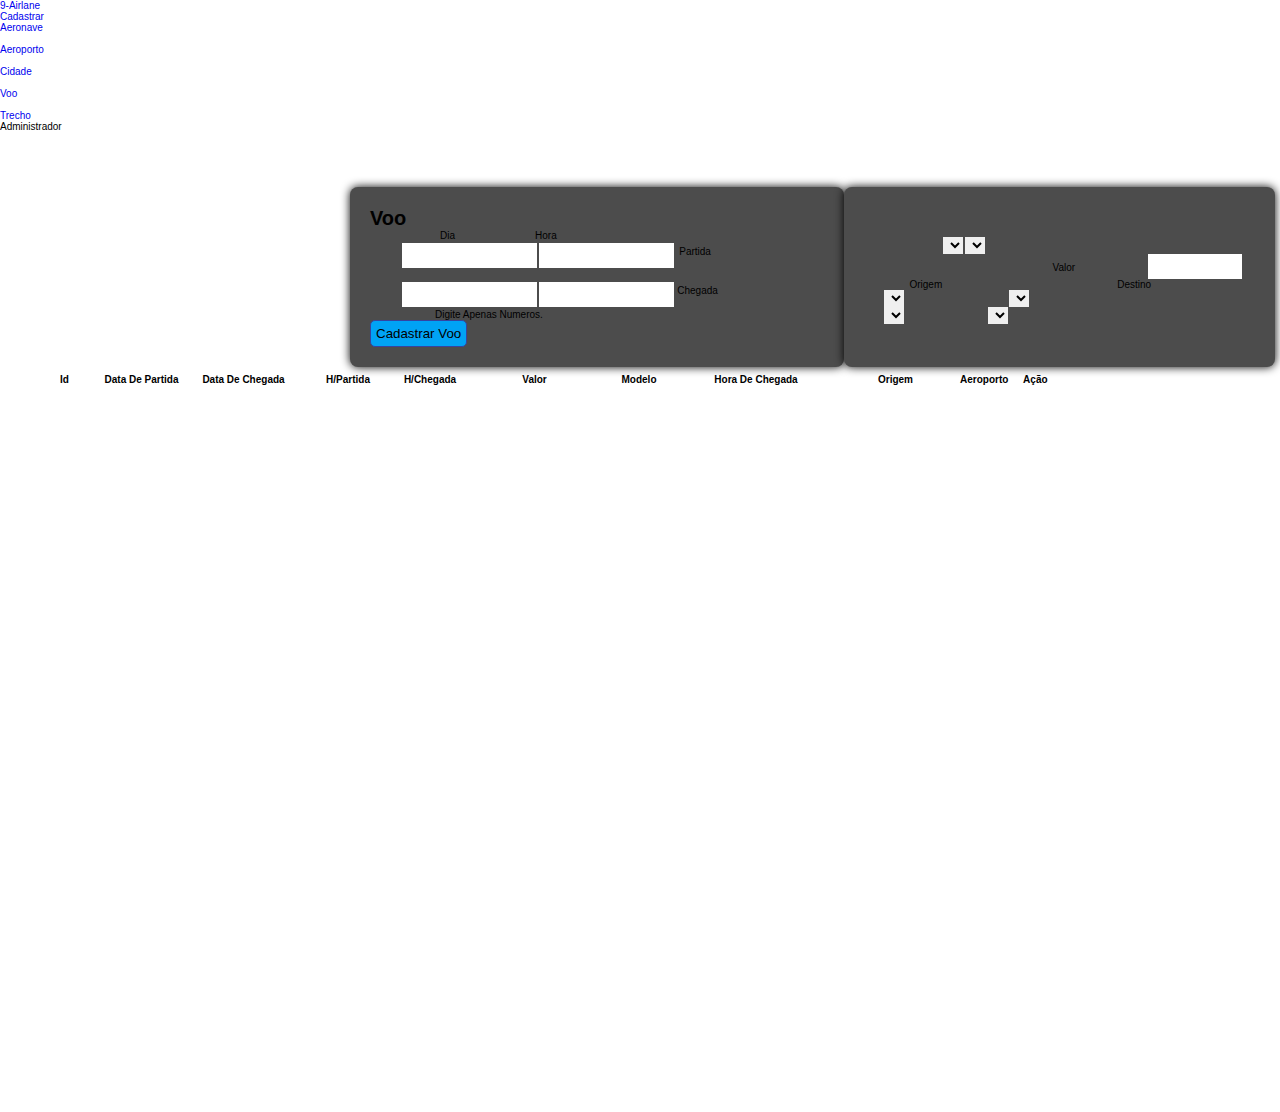
<file: adm/Cadastro/Cvoos.html>
<!-- all code was (Made by Vitor Hugo Amaro) -->  
<!DOCTYPE html>
<html lang="pt">
  <head>
    <meta charset="utf-8">
    <meta name="viewport" content="width=device-width, initial-scale=1">
    <title>voo.adm</title>
    <link href="https://cdn.jsdelivr.net/npm/bootstrap@5.3.2/dist/css/bootstrap.min.css" rel="stylesheet" integrity="sha384-T3c6CoIi6uLrA9TneNEoa7RxnatzjcDSCmG1MXxSR1GAsXEV/Dwwykc2MPK8M2HN" crossorigin="anonymous">
    <link rel="icon" href="/index/image/airplane-solid (2).svg" type="image/x-icon">
    <script type="text/javascript" src="/js/voo.js" defer></script>
    <link rel="stylesheet" href="/index/css/style.css">
  </head>
  <body data-bs-theme="dark">
    <script src="https://cdn.jsdelivr.net/npm/bootstrap@5.3.2/dist/js/bootstrap.bundle.min.js" integrity="sha384-C6RzsynM9kWDrMNeT87bh95OGNyZPhcTNXj1NW7RuBCsyN/o0jlpcV8Qyq46cDfL" crossorigin="anonymous"></script>
    <nav class="navbar navbar-expand-lg bg-body-tertiary">
        <div class="container-fluid"> <!-- container fluído é que um elemento vai ficar do lado do outro -->
          <a class="navbar-brand" href="/pagina_principal.html">9-Airlane</a>
          <button class="navbar-toggler" type="button" data-bs-toggle="collapse" data-bs-target="#navbarSupportedContent" aria-controls="navbarSupportedContent" aria-expanded="false" aria-label="Toggle navigation">
            <span class="navbar-toggler-icon"></span>
          </button>
          <div class="collapse navbar-collapse" id="navbarSupportedContent">
            <ul class="navbar-nav me-auto mb-2 mb-lg-0">
              <li class="nav-item dropdown">
                <a class="nav-link dropdown-toggle" href="#" role="button" data-bs-toggle="dropdown" aria-expanded="false">
                  Cadastrar
                </a>
                <ul class="dropdown-menu">
        
                  <li><a class="dropdown-item" href="/adm/Cadastro/CAeronave.html">Aeronave</a></li>
                  <li><hr class="dropdown-divider"></li>
                  <li><a class="dropdown-item" href="/adm/Cadastro/Caeroporto.html">Aeroporto</a></li>
                  <li><hr class="dropdown-divider"></li>
                  <li><a class="dropdown-item" href="/adm/Cadastro/CCidades.html">Cidade</a></li>
                  <li><hr class="dropdown-divider"></li>
                  <li><a class="dropdown-item" href="/adm/Cadastro/Cvoos.html">Voo</a></li>
                  <li><hr class="dropdown-divider"></li>
                  <li><a class="dropdown-item" href="/adm/Cadastro/Ctrecho.html">Trecho</a></li>
                
                </ul>
              </li>
            </ul>
            <span class="navbar-text" style="margin-right: 10px">
                Administrador
              </span>
          </div>
        </div>
    </nav>
    <div class="container" style="margin-top:50px;margin-left:345px;  ">
        
        <div class="row" style="display: flex;">
          
          <div class="col-md-4" style="width: 1140px;height:px; padding:5px;" > <!-- md-4 é o tamanho da tabelha, são 12 unidades ao todo -->
            <!-- aqui vai o form -->

            
            <form>
             <div  id="Voo" class="form-container">

              
                <div class="mb-3" style="display: flex; ">
                 
                  <div class="dia-contanier" style=" background-color: rgb(76,76,76);
                  padding: 20px;
                  border-radius: 8px;
                  box-shadow: 0 0 10px black;
                  border:black">
                   <div class="rox">
                <h1> Voo</h1>
              </div>
                    <label for="dia-partida" style="margin-left:70px; margin-bottom: 2px; margin-top: 25px;">Dia</label><label for="dia-partida" style="margin-left:80px; margin-bottom: 2px;">Hora</label>

                    <div class="dia-subContanier" style="display: flex; padding: 2px; ">
                      <input type="text" class="form-control" id="Dia-Partida" aria-describedby="emailHelp"style="width:30%;  margin-left:30px; padding:5px">
                      <input type="text" class="form-control" id="Hora-Partida" aria-describedby="emailHelp"style="width:30%; padding:5px; margin-left:2px">
                      <label for="txtValor" class="form-label" style="padding: 3px; margin-left: 2px;">Partida</label> 
                    </div>
                    <div class="dia-subContanier" style="display: flex; margin-top:10px; padding: 2px; ">
                      <input type="text" class="form-control" id="Dia-Chegada" aria-describedby="emailHelp"style="width:30%; margin-left:30px; padding:5px">
                      <input type="text" class="form-control" id="Hora-Chegada" aria-describedby="emailHelp"style="width:30%; margin-left:30px; padding:5px; margin-left:2px">
                      <label for="txtValor" class="form-label" style="padding: 3px;"> chegada</label>  
                    </div>
                    <div id="valorHelp" style="margin-left:65px;"  class="form-text">Digite apenas numeros.</div>
                    <div ><button  class="btncadastro" id="btncadastroVoo" >Cadastrar Voo</button>
                    </div>
                  </div>

                  <div class="select" style=" background-color: rgb(76,76,76);
                  padding: 20px;
                  border-radius: 8px;
                  box-shadow: 0 0 10px black;
                  border:black">
                     <div class="mb-3" style="margin-top: 30px; margin-left:20%;">
                        
                        <select id="SelectAeronave"  class="form-label"  aria-describedby="emailHelp">
                        </select>
                        <select id="SelectTrecho"  class="form-label"  aria-describedby="emailHelp">
                        </select>
                        <div>
                           <label for="" style="margin-left: 110px; margin-top:5px;">valor</label>
                          <input id="getValor" type="number" min="700,00" max="700,00" class="form-control" id="Dia-Chegada" aria-describedby="emailHelp"style="width:30%; padding:5px;margin-left:70px">

                        </div>
                       
                    </div>
                    <label  style="margin-left: 45px; margin-bottom: 1px; margin-top: 25px;" for="">Origem</label><label style="margin-left: 175px; margin-bottom: 1px;" for="">Destino</label>

                    <div style="margin-left: 20px; display: flex;">
                          <select id="SelectCidadeOrigem"  class="form-label"  aria-describedby="emailHelp">
                          </select>
                          <select id="SelectCidadeDestino" style="margin-left: 105px;" class="form-label"  aria-describedby="emailHelp">
                          </select>

                    </div>
                    <div style="margin-bottom: 20px; margin-left: 20px">
                          <select id="SelectNomeAeroporto"  class="form-label"   aria-describedby="emailHelp">
                          </select>
                          <select id="SelectNomeAeroportoDestino" style="margin-left: 81px;" class="form-label"  aria-describedby="emailHelp">
                          </select>


                    </div>
                        
                    
                        
                  </div>
                   



                </div>
              </div>
                  <div class="mb-3">

                  </div>
             

             
              </div>
              

              </form>
          </div>
       
        </div>
      </div>
      <div>
        <div class="col-md-8" style=" margin-left:25px; width: 1420px; height: 740px;">
        <!-- aqui vai a tabela de lançamentos -->
    
        <table   style="padding: 0px;" class="table table-dark table-striped" id="listagem-aeronaves" style="padding: 0px;">
          <thead>
            <tr>
              <th scope="col" style="width:75px;"  >id</th>
              <th scope="col" style="width:75px;"  class="text-start">data de partida</th>
              <th scope="col" style="width:125px;"  class="text-start">data de chegada</th>
              <th scope="col" style="width:80px;"  class="text-center">H/partida</th>
              <th scope="col" style="width:80px;"  class="text-center">H/chegada</th>
              <th scope="col" style="width:125px;"  class="text-start">Valor</th>
              <th scope="col" style="width:80px;"  class="text-start">Modelo</th>
              <th scope="col" style="width:150px;"  class="text-center">Hora de chegada</th>
              <th scope="col" style="width:125px;"  class="text-center">Origem</th>
              <th scope="col" style="width:10px;"  class="text-center">Aeroporto</th>
              <th scope="col" style="width:50px;" class="text-center">Ação</th>

            </tr>
          </thead>
           <tbody  style="padding: 0px; margin:0px;"  id="ListVoo"> 
          </tbody>
        </table>
      </div>
      
          
      </div>
  </body>
</html>
</file>
<file: index/css/style.css>
/* all code was (Made by Vitor Hugo Amaro) */

/* definindo variáveis */
:root{
    ---azul_background:#00A3F5;
    ---text1:#3544A0;
    ---textsombra1:#F5ED0C;
}
/* definindo um padrão para página pagina */
*{
    margin: 0; /* margin padrão -=> espaço externo*/
    padding: 0; /* padding  espaço interno da caixa*/
    box-sizing: border-box; /* alterar a propriedade padrão da box model, usada para calcular larguras (widths) e alturas (heights) dos elementos*/ /* Em uma página WEB, cada elemento é representado como um box retangular. Determinar o tamanho, propriedades - como sua cor, fundo, estilo das bordas - e a posição desses boxes é o objetivo do mecanismo de renderização.*/
    font-family: Verdana, Geneva, Tahoma, sans-serif;
    outline: none;border:none;/* propriedade abreviada para configurar uma ou mais das propriedades de contorno visualização otica https://developer.mozilla.org/pt-BR/docs/Web/CSS/outline  usar o site  para rodar o codigo de exemplo https://www.w3schools.com/html/html_editor.asp*/
    text-decoration: none;
    text-transform:capitalize;
    transition: .2 linear;
}
html{
    font-size:62.5%;
    scroll-behavior:smooth;
    scroll-padding-top: 6rem;
    overflow-x:hidden;
}
section{
    padding:2rem 10%;
}

.sobre{
    text-align: center;
    font-size: 4rem;
    color: var(---azul_background);
    padding: 1rem;
    margin:2rem 0;
    background: rgba(51, 150, 255, .09);
}
.destino{
    text-align: center;
    font-size: 4rem;
    color: var(---azul_background);
    padding: 1rem;
    margin:2rem 0;
    background: rgba(51, 150, 255, .09);
} 
.destino span{
    color: var(---text1);
}

.sobre span{
    color: var(---text1);
}

.btn{
    display: inline-block;
    margin-top: 1rem;
    border-radius: 5rem ;
    background-color: var(---azul_background);
    color:#fff;
    padding: .9rem 3.5rem;
    cursor: pointer;
    font-size: 1.7rem;
}
.btn:hover{
    background-color:var(---text1);
}
header{
    position: fixed;
    top: 0;left: 0;right: 0;
    background: #009FE5;
    padding: 1rem 9%;
    display: flex;
    align-items: center;
    justify-content: space-between;
    z-index: 1000;
    box-shadow: 0.5rem 1rem rgba(0,0,0,.1);
}
header .logo{
    text-decoration: none;
    font-size: 3rem;
    color:var(---textsombra1);
    font-weight: bolder;
}
header .logo span{
    color:#fff
}
.btnAdm{
    display: inline-block;
    width: max-content;
    background-color: var(---text1);
    border:2px solid ---azul_background;
    padding: 1rem 3rem;
    border-radius: 4rem;
    color: #fff;
}
.btnAdm:hover{
    background-color:#557cbf;
}
header .navbar a{
    font-size:2rem;
    padding: 0 1.5rem;
    color:#fff;
}
header .navbar a:hover{
    color: var(---text1);
}





.casa{
    display: flex;
    align-items: center;
    min-height: 100vh;
    background:url(../image/creative-plane-business-concept-illustration-design-flight-travel-aircraft-background-freedom-flat-blue-sky-cartoon-launch-company-vector.jpg)no-repeat;
    background-size: cover;
    background-position: center;
}




/*refgerencia coluna de botão para excluir os a linha das tabelas*/
.td-acoes{
    text-align: center; /* text-aling : alinhador de texto  valor:center (centro)*/
}
.btn-exluir{
    background-color: red;
}

.escolha{
    display:flex;
    align-items:center;
    min-height: 100vh;
    background: #00A3F5;

}
.escolha .container-text-center h3{
    font-size: 6rem;
    color:var(---text1);
}

.casa .content{
    max-width: 50rem;
}
.casa .content h3{
    font-size: 6rem;
    color:var(---text1);
    font-weight: bolder;
}
.casa .content span{
    font-size:3.5rem;
    color:var(---azul_background);
    padding: 1rem 0e ;
    line-height: 1.5;
}
.casa .content p{
    color: var(---text1);
    font-size: 2.5rem;
    padding: 5rem 0;
    padding-top: 1rem;
    line-height: 1.5;
}

.sobre .row{
    display:flex;
    align-items: center;
    gap:2rem;
    flex-wrap: wrap;
    padding: 2rem 0;
    padding-bottom: 3rem;


}
 .sobre .row .video-container{
    flex:1 1 40rem;
    position: relative;
}
.sobre .row .video-container video{
    width: 100%;
    border: 1.5rem solid #fff;
    border-radius: .5rem;
    box-shadow: 0 .5rem 1rem rgba(0,0,0.1);
    height: 100%;
    object-fit: cover;
}
.sobre .row .video-container h3{
    position:absolute;
    top: 20%;transform: translatey(-70%);
    font-size: 3rem;
    color: var(---text1);
    background: #fff;
    padding: 1rem 2rem;
    text-align:center;
    mix-blend-mode: screen;
}
.sobre .row .content{
    flex:1 1 40rem;
    top:20%;
    text-align: left;
}
.sobre .row .content h3{
    font-size: 3rem;
    color:#3544A0
}
.sobre .row .content p{
    font-size: 1.5rem;
    padding: 5rem 0;
    padding-top: 1rem;
    line-height: 1.5;
}
.icones-contanier{
    background: #eee;
    display: flex;
    flex-wrap: wrap;
    gap: 1.5rem;
    padding-top: 5rem;
    padding-bottom: 5rem;
}
.icones-contanier .icones{
    background: #fff;
    border: 1rem solid rgba(0,0,0,.1);
    padding: 2rem;
    display: flex;
    align-items: center;
    flex: 1 1 25rem;
}
.icones-contanier .icones img{
    height:5rem;
    margin-right:2rem;
}
.icones-contanier .icones h3{
    color:var(---text1);
    font-size:2rem;
}
.icones-contanier .icones span{
    color:var(---text1);
    font-size:1.7rem;
}
.destino .box-contanier{
    display: flex;
    flex-wrap: wrap;
    gap:1.5rem;
}
 .destino .box-contanier .box{
    flex:1 1 30rem;
    box-shadow: 0 .5rem 1.5rem;
    border-radius: .5rem;
    border:.1rem solid;
    position: relative;
} 

.destino .box-contanier .box .city{
    position:absolute;
    top:1rem;left:1rem;
    padding: .7rem 1rem;
    font-size: 2rem;
    color: var(---text1);
    background: rgba(51, 150, 255, .09);
    z-index:1;
    border-radius: .5rem;
}

.destino .box-contanier .box .image{
    position:relative;
    text-align: center;
    padding-top: 8rem;
    overflow: hidden;
}
.destino .box-contanier .box .image img{
   height:25rem;
   width: 500px;
}
.destino .box-contanier .box:hover  {
   transform: scale(0.7);
}
 


@media (max-width:991px){
    html{
        font-size:55%;
        
    }
    header{
        padding:2rem;
    }
    section{
        padding: 2rem;
    }
    .casa{
        background-position:left ;
    }
}

@media (max-width:768px){
    header
    header .navbar{
        position:absolute;
        top: 0;left: 0;right:0;
        background: #00A3F5;
        border-top: .1rem solid rgba(0,0,0,.1);
    }
    header .navbar a{
        margin:1.5rem;
        padding: 1.5rem;
        background: #3544A0;
        color: antiquewhite;
        border:.1rem solid rgba(0,0,0,.1);
        display:block;
    }
    .casa .content h3{
        font-size: 5rem;
    }
    .casa .content span{
        font-size: 2.5rem;
    }
}
@media(max-wi0dth:450px){
    html{
        font-size: 50%;    }
    .sobre{
        font-size:3rem;
    }
}

.btncadastro{
    background-color: #00A3F5;
    border: 0.1rem solid #3544A0;
    border-radius: 5px;
    padding: 5px;
}
.btncadastro:hover{
    transform: scale(1.1);
}

.td-acoes:hover{
    transform: scale(1.1);

}
</file>
